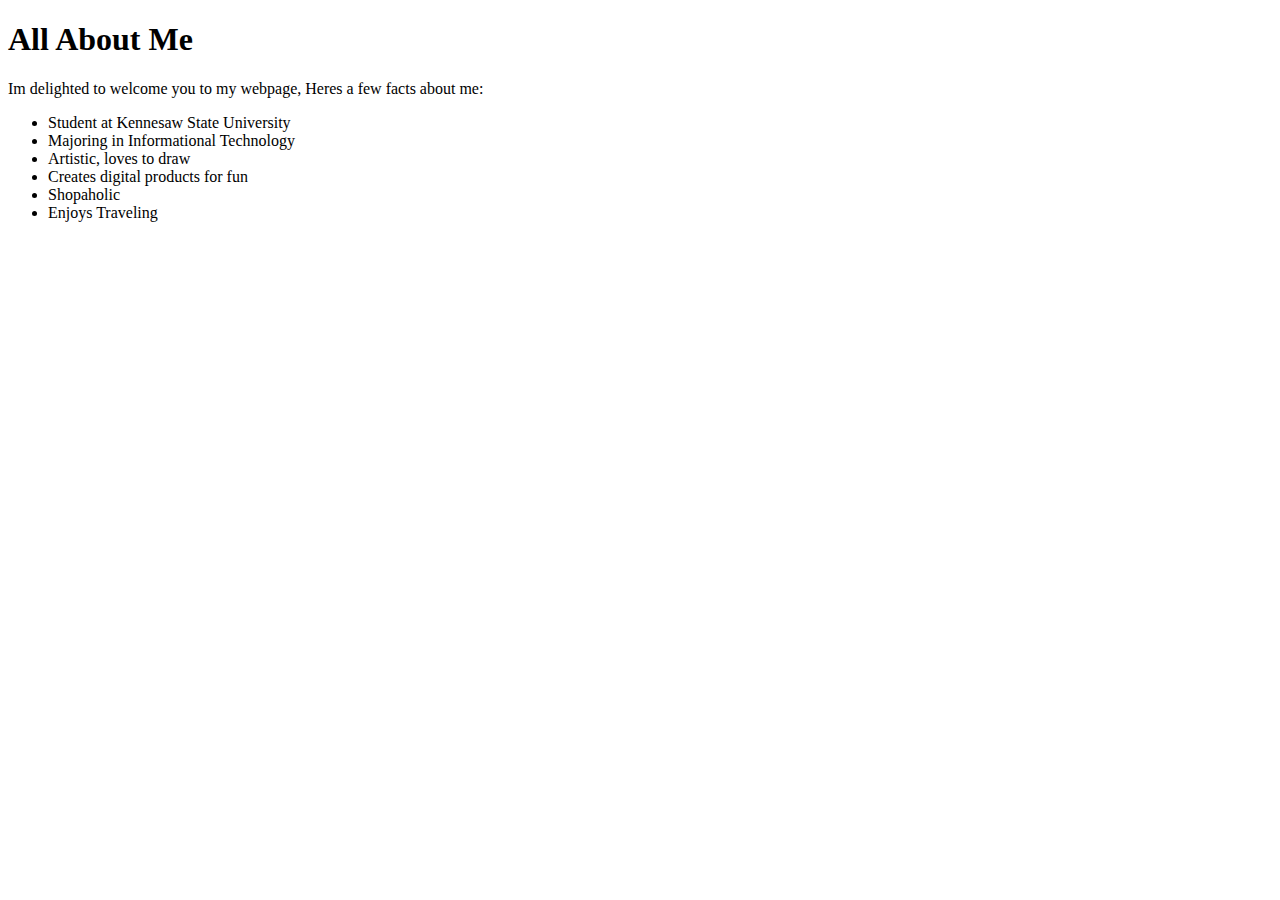
<file: PFlowers_PersonalWebsite/about.html>
<!DOCTYPE html>
<html>
    <head>
        <title>About Me</title>
    </head>
    <body>
        <h1>All About Me</h1>
        <p>Im delighted to welcome you to my webpage, Heres a few facts about me:</p>
        <ul>
            <li>Student at Kennesaw State University</li>
            <li>Majoring in Informational Technology</li>
            <li>Artistic, loves to draw</li>
            <li>Creates digital products for fun</li>
            <li>Shopaholic</li>
            <li>Enjoys Traveling</li>
        </ul>
    </body>
</html>
</file>
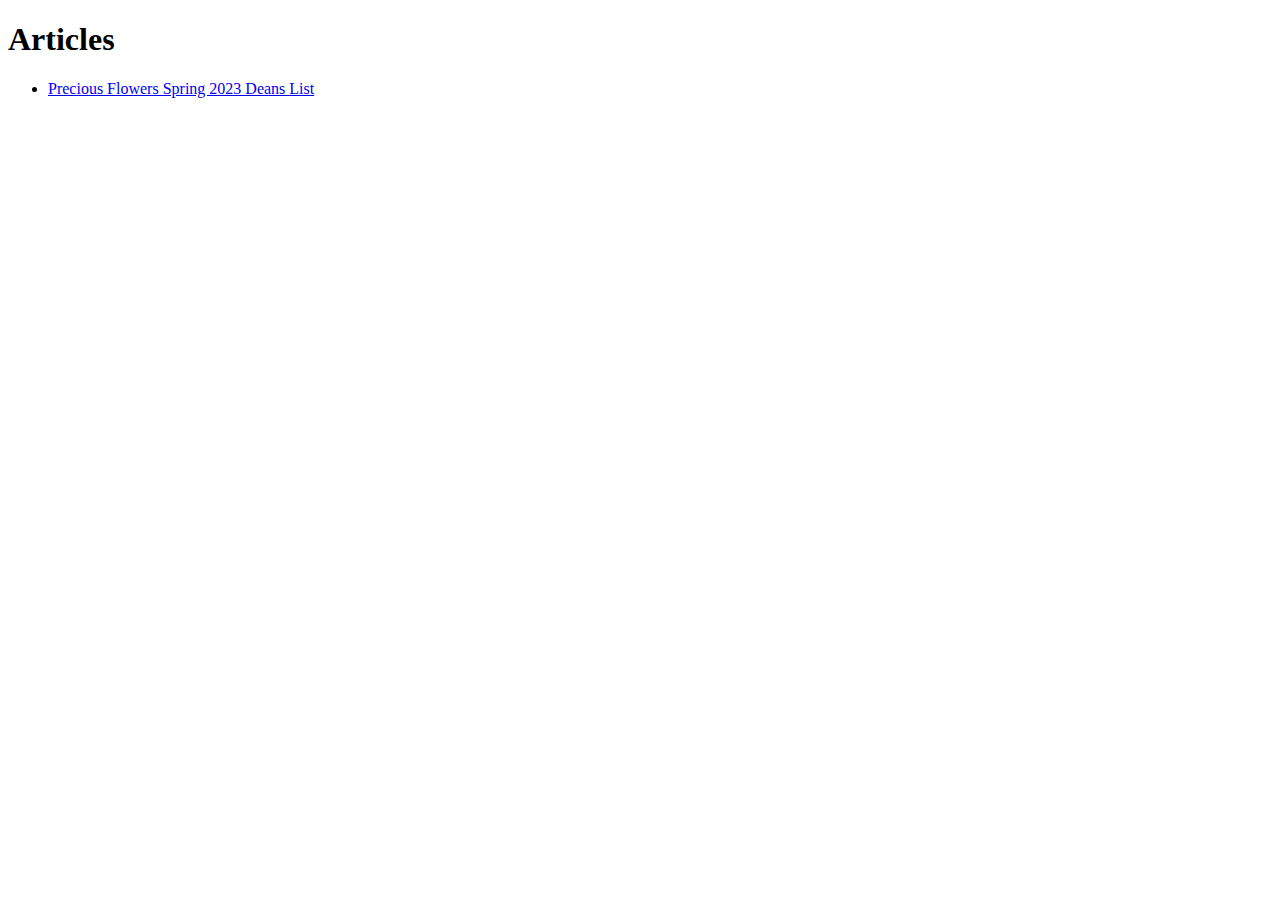
<file: PFlowers_PersonalWebsite/blog.html>
<!DOCTYPE html>
<html>
    <head>
        <title>Blog</title>
    </head>
    <body>
        <h1>Articles</h1>
        <ul>
            <li><a href="https://kennesaw.meritpages.com/stories/Precious-Flowers-named-to-Kennesaw-State-s-Spring-2023-Dean-s-List/111313166">Precious Flowers Spring 2023 Deans List</a></a></li>
        </ul>
    </body>
</html>
</file>
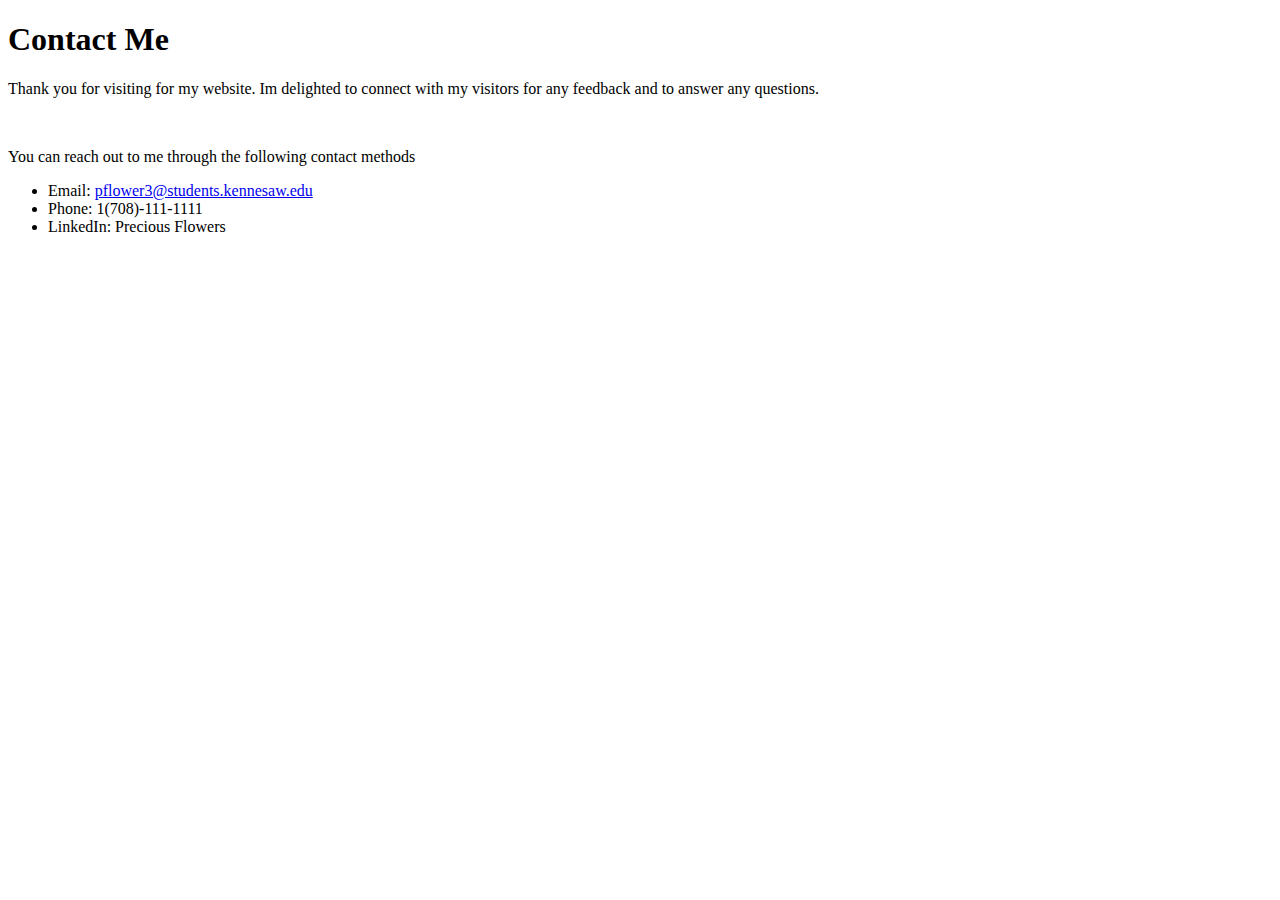
<file: PFlowers_PersonalWebsite/contact.html>
<!DOCTYPE html>
<html>
    <head>
        <title>Contact</title>
    </head>
    <body>
        <h1>Contact Me</h1>
        <p>Thank you for visiting for my website. Im delighted to connect with my visitors for any feedback and to answer any questions.</p>
        <br>
        <p>You can reach out to me through the following contact methods</p>
        <ul>
            <li>Email: <a href = "mailto:pflower3@students.kennesaw.edu"> pflower3@students.kennesaw.edu</a></li>
            <li>Phone: 1(708)-111-1111</li>
            <li>LinkedIn: Precious Flowers</li>
        </ul>
    </body>
</html>
</file>
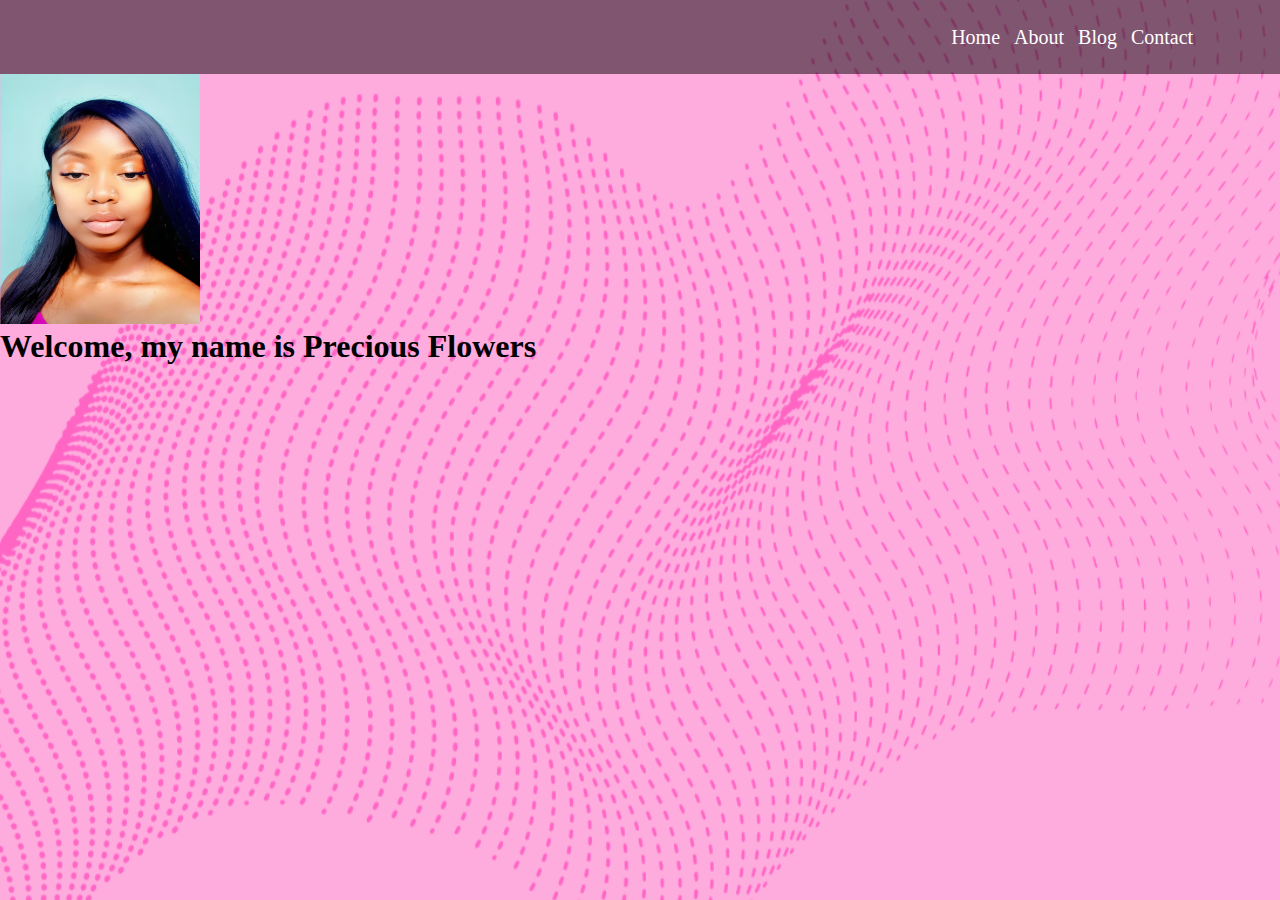
<file: PFlowers_PersonalWebsite/webpage.html>
<!DOCTYPE html>
<html>
    <head>
        <title>Precious Flowers</title>
        <link rel="stylesheet" href="style.css">
    </head>
    <body>
        <section class="header">
            <nav>
                <a href="webpage.html"></a>
                <div class ="nav-links">
                    <ul>
                        <li><a href="home.html">Home</a></li>
                        <li><a href="about.html">About</a></li>
                        <li><a href="blog.html">Blog</a></li>
                        <li><a href="contact.html">Contact</a></li>
                    </ul>
                </div>
            </nav>
        </section>
        <img src="PF-WPagePics/pf_webpic.png" width="200" height="250" alt="Welcome Pic">
        <h1>Welcome, my name is Precious Flowers</h1>  
        <br>
    </body>
</html>
</file>
<file: PFlowers_PersonalWebsite/style.css>
*{
    margin: 0;
    padding: 0;
}
head, body{
    min-height: 100vh;
    width: 100%;
    background-image: url(PF-WPagePics/pink\ bg.png);
    background-position: center;
    background-size: cover;
    position: relative;
}
nav{
    display: flex;
    padding: 2% 6%;
    justify-content: space-between;
    align-items: center;
    width: 88%;
    background: rgba(0,0,0,0.5);
}
nav-links{
    flex: 1;
    text-align: right;
    padding: 8px 12px;
    position: right;
}
nav-links ul, li{
    list-style: none;
    display: inline;
    margin-right: 10px;
}
nav-links ul, li, a{
    margin-top: 0;
    color:white;
    text-decoration: none;
    font-size: 20px;
}
</file>
